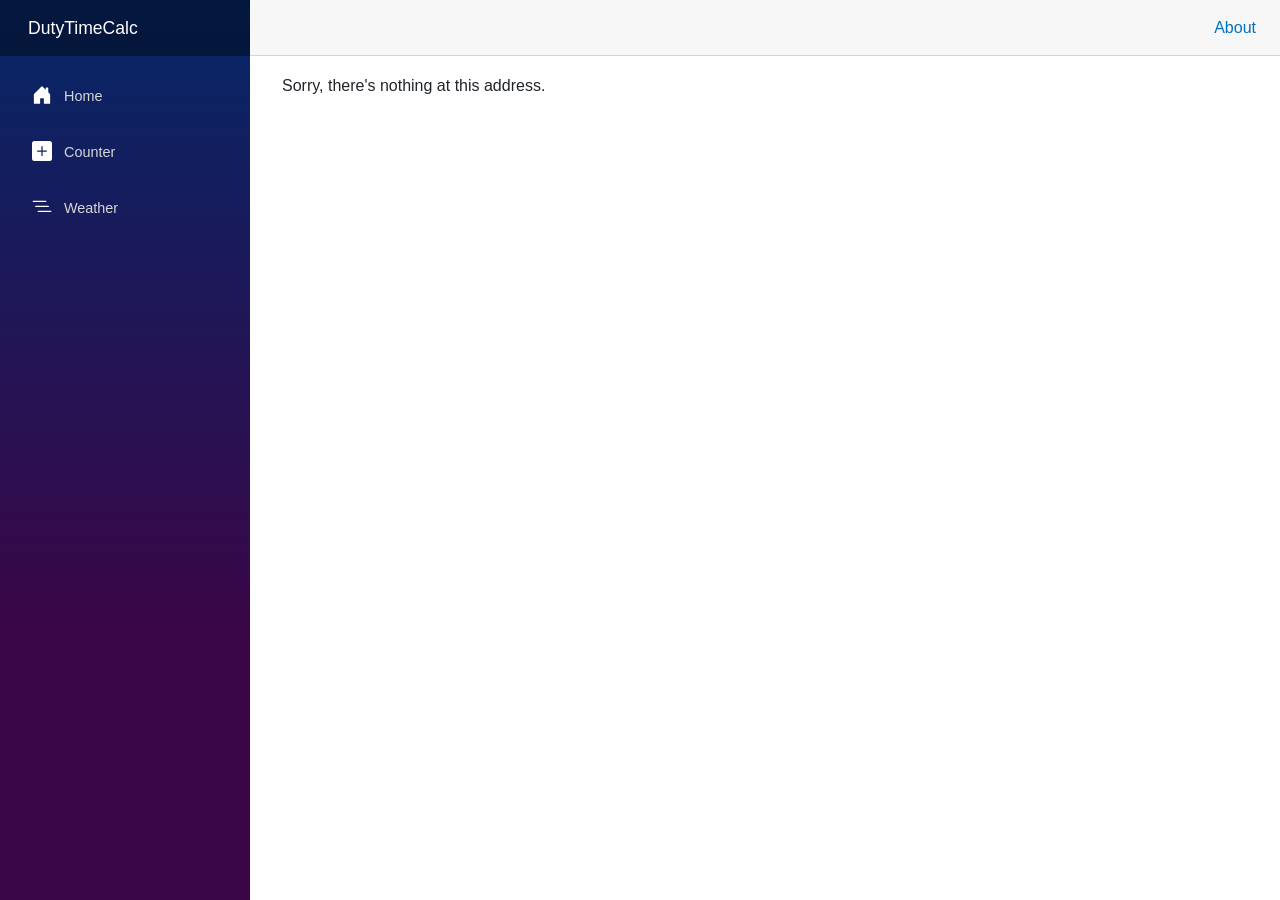
<file: DutyTimeCalc/wwwroot/index.html>
<!DOCTYPE html>
<html lang="en">

<head>
    <meta charset="utf-8" />
    <meta name="viewport" content="width=device-width, initial-scale=1.0" />
    <title>DutyTimeCalc</title>
    <base href="/" />
    <link rel="stylesheet" href="css/bootstrap/bootstrap.min.css" />
    <link rel="stylesheet" href="css/app.css" />
    <link rel="icon" type="image/png" href="favicon.png" />
    <link href="DutyTimeCalc.styles.css" rel="stylesheet" />
    <link href="manifest.webmanifest" rel="manifest" />
    <link rel="apple-touch-icon" sizes="512x512" href="icon-512.png" />
    <link rel="apple-touch-icon" sizes="192x192" href="icon-192.png" />
</head>

<body>
    <div id="app">
        <svg class="loading-progress">
            <circle r="40%" cx="50%" cy="50%" />
            <circle r="40%" cx="50%" cy="50%" />
        </svg>
        <div class="loading-progress-text"></div>
    </div>

    <div id="blazor-error-ui">
        An unhandled error has occurred.
        <a href="" class="reload">Reload</a>
        <a class="dismiss">🗙</a>
    </div>
    <script src="_framework/blazor.webassembly.js"></script>
    <script>navigator.serviceWorker.register('service-worker.js');</script>
</body>

</html>
</file>
<file: DutyTimeCalc/wwwroot/css/app.css>
html, body {
    font-family: 'Helvetica Neue', Helvetica, Arial, sans-serif;
}

h1:focus {
    outline: none;
}

a, .btn-link {
    color: #0071c1;
}

.btn-primary {
    color: #fff;
    background-color: #1b6ec2;
    border-color: #1861ac;
}

.btn:focus, .btn:active:focus, .btn-link.nav-link:focus, .form-control:focus, .form-check-input:focus {
  box-shadow: 0 0 0 0.1rem white, 0 0 0 0.25rem #258cfb;
}

.content {
    padding-top: 1.1rem;
}

.valid.modified:not([type=checkbox]) {
    outline: 1px solid #26b050;
}

.invalid {
    outline: 1px solid red;
}

.validation-message {
    color: red;
}

#blazor-error-ui {
    background: lightyellow;
    bottom: 0;
    box-shadow: 0 -1px 2px rgba(0, 0, 0, 0.2);
    display: none;
    left: 0;
    padding: 0.6rem 1.25rem 0.7rem 1.25rem;
    position: fixed;
    width: 100%;
    z-index: 1000;
}

    #blazor-error-ui .dismiss {
        cursor: pointer;
        position: absolute;
        right: 0.75rem;
        top: 0.5rem;
    }

.blazor-error-boundary {
    background: url([data-uri]) no-repeat 1rem/1.8rem, #b32121;
    padding: 1rem 1rem 1rem 3.7rem;
    color: white;
}

    .blazor-error-boundary::after {
        content: "An error has occurred."
    }

.loading-progress {
    position: relative;
    display: block;
    width: 8rem;
    height: 8rem;
    margin: 20vh auto 1rem auto;
}

    .loading-progress circle {
        fill: none;
        stroke: #e0e0e0;
        stroke-width: 0.6rem;
        transform-origin: 50% 50%;
        transform: rotate(-90deg);
    }

        .loading-progress circle:last-child {
            stroke: #1b6ec2;
            stroke-dasharray: calc(3.141 * var(--blazor-load-percentage, 0%) * 0.8), 500%;
            transition: stroke-dasharray 0.05s ease-in-out;
        }

.loading-progress-text {
    position: absolute;
    text-align: center;
    font-weight: bold;
    inset: calc(20vh + 3.25rem) 0 auto 0.2rem;
}

    .loading-progress-text:after {
        content: var(--blazor-load-percentage-text, "Loading");
    }

code {
    color: #c02d76;
}
</file>
